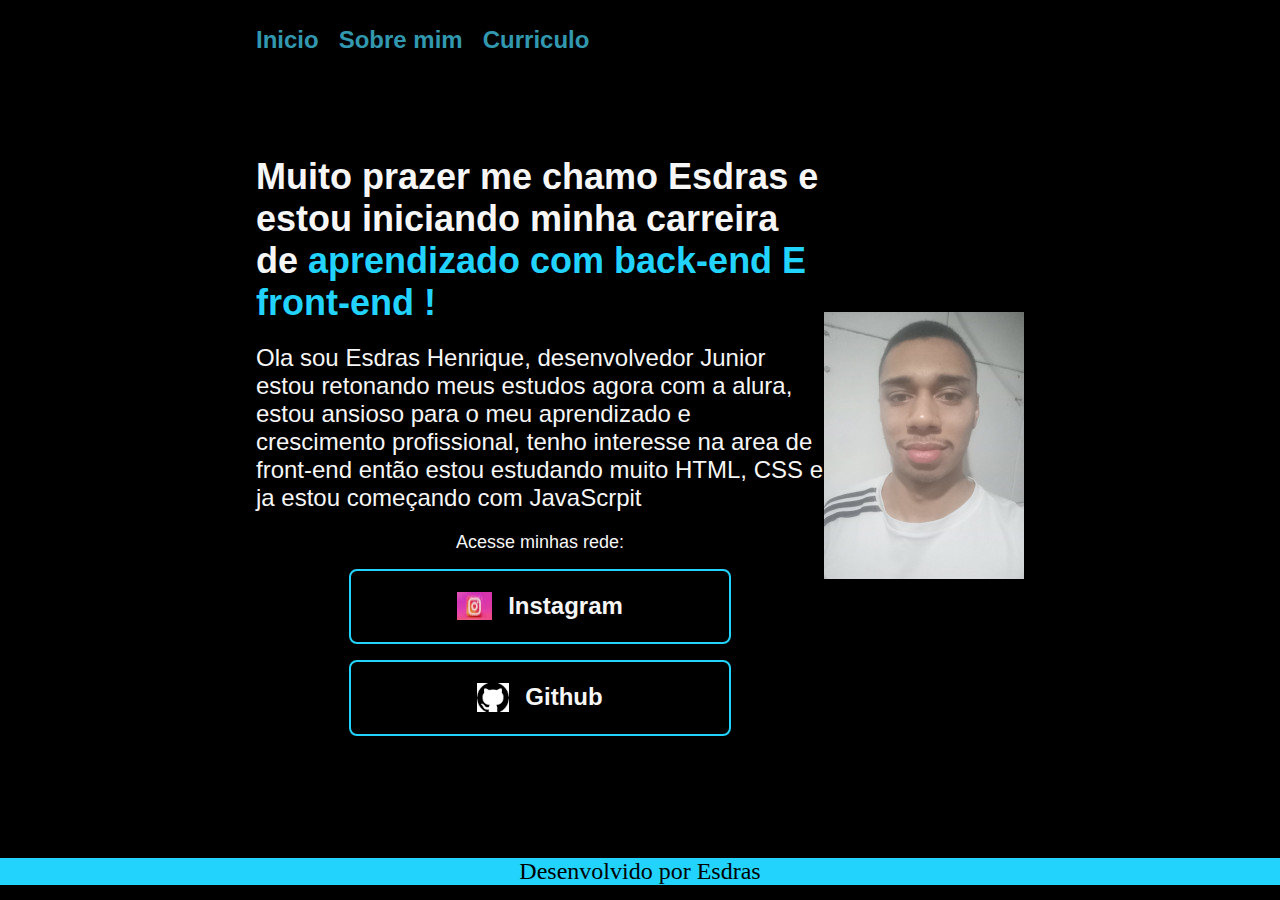
<file: index.html>
<!DOCTYPE html>
<html lang="pt-br">

<head>
    <meta charset="UTF-8">
    <meta http-equiv="X-UA-Compatible" content="IE=edge">
    <meta name="viewport" content="width=device-width, initial-scale=1.0">
    <title>Portifolio</title>
    <link rel="stylesheet" href="./styles/style.css">
</head>

<body>
    <header class="cabecalho">
        <nav class="cabecalho__menu">
            <a class="cabecalho__menu__links" href="index.html"> Inicio </a>
            <a class="cabecalho__menu__links" href="about.html"> Sobre mim </a>
            <a class="cabecalho__menu__links" href="Curriculo.html"> Curriculo </a>
        </nav>
    </header>
    <main class="apresentacao">
        <section class="apresentacao__conteudo">
        <h1 class="apresentacao__conteudo__titulo">Muito prazer me chamo Esdras e estou iniciando minha carreira de <strong 
        class="titulo-destaque">aprendizado com back-end E front-end !
        </strong></h1>
        <p class="apresentacao__conteudo__texto">Ola sou Esdras Henrique, desenvolvedor Junior estou retonando meus estudos agora com a alura, estou ansioso para o meu aprendizado e crescimento profissional, tenho interesse na area de front-end então estou estudando muito HTML, CSS e ja estou começando com JavaScrpit

            
        </p>

        <div class="apresentacao__links">

            <h2 class="apresentacao__texto">Acesse minhas rede:</h2>
        
            <a class="apresentacao__links__link" href="https://www.instagram.com/esdras_henrique_41/">
                <img src="./Imagens/Instagram.jpg" >
                Instagram
                
            </a>

            <a class= "apresentacao__links__link" href="https://github.com/Hirou41">
                <img src="./Imagens/Github1.png">
                Github
            </a>

        </div>
        </section>
        <img src="./Imagens/Foto rosto redefinida 150.jpg" alt="Foto do Esdras">
    </main>
    <footer class="rodape">
        <p>Desenvolvido por Esdras</p>
    </footer>
</body>

</html>
</file>
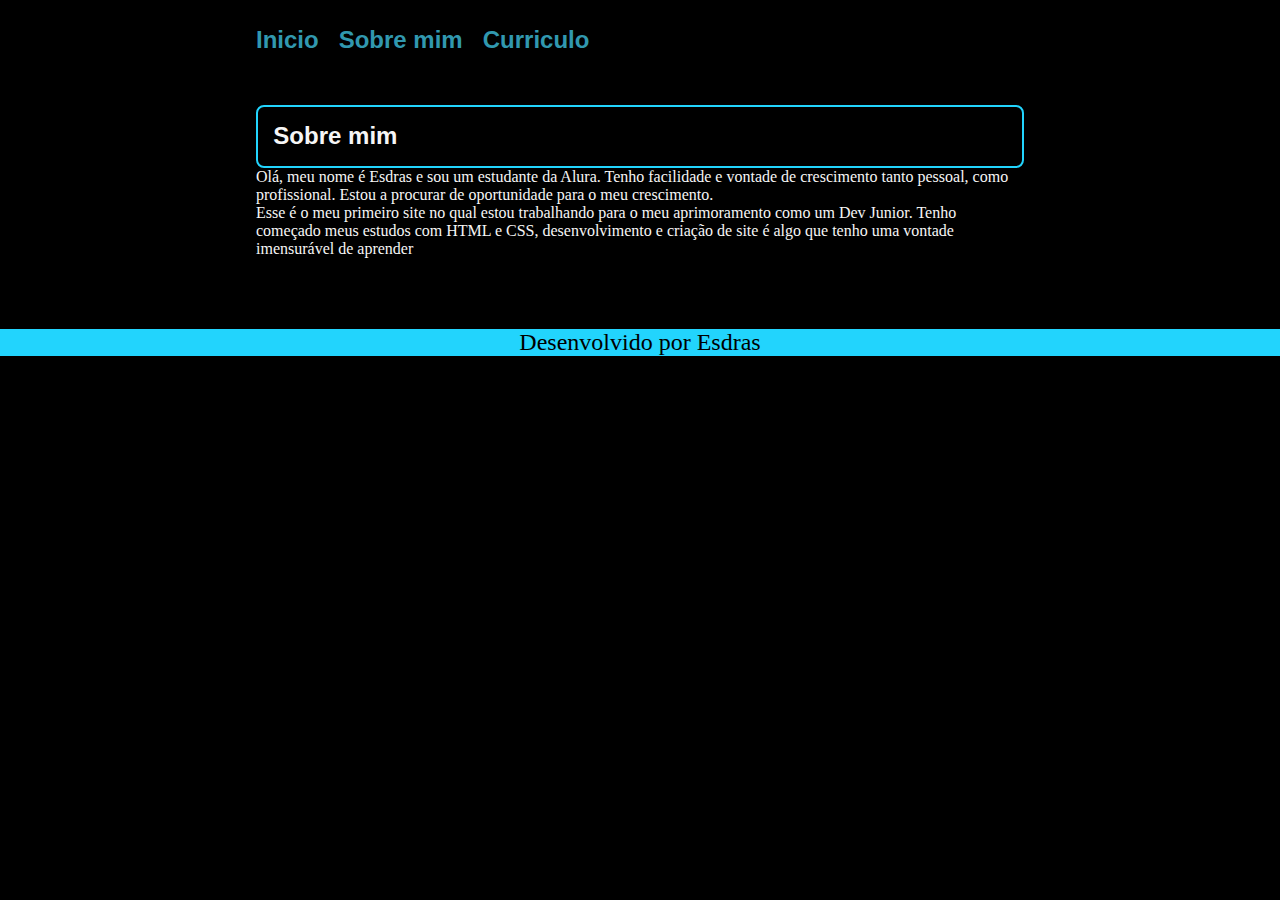
<file: about.html>
<!DOCTYPE html>
<html lang="pt-br">
<head>
    <meta charset="UTF-8">
    <meta name="viewport" content="width=device-width, initial-scale=1.0">
    <title>Sobre mim</title>
    <link rel="stylesheet" href="./styles/style.css">
    <link rel="stylesheet" href="./styles/sobremim.css">
</head>
<body>
    <header class="cabecalho">
        <nav class="cabecalho__menu">
            <a class="cabecalho__menu__links" href="index.html"> Inicio </a>
            <a class="cabecalho__menu__links" href="about.html"> Sobre mim </a>
            <a class="cabecalho__menu__links" href="Curriculo.html"> Curriculo </a>
        </nav>
    </header>

    <main class="Sobre__mim">
        <section >   
            <h1 class="Sobre__mim__titulo">Sobre mim</h1>
            <p>Olá, meu nome é Esdras e sou um estudante da Alura. Tenho facilidade e vontade de crescimento tanto pessoal, como profissional. Estou a procurar de oportunidade para o meu crescimento.</p>
            <p>Esse é o meu primeiro site no qual estou trabalhando para o meu aprimoramento como um Dev Junior. Tenho começado meus estudos com HTML e CSS, desenvolvimento e criação de site é algo que tenho uma vontade imensurável de aprender </p>

        </section>
    </main>

    <footer class="rodape">
        <p>Desenvolvido por Esdras</p>
    </footer>
</body>
</html>
</file>
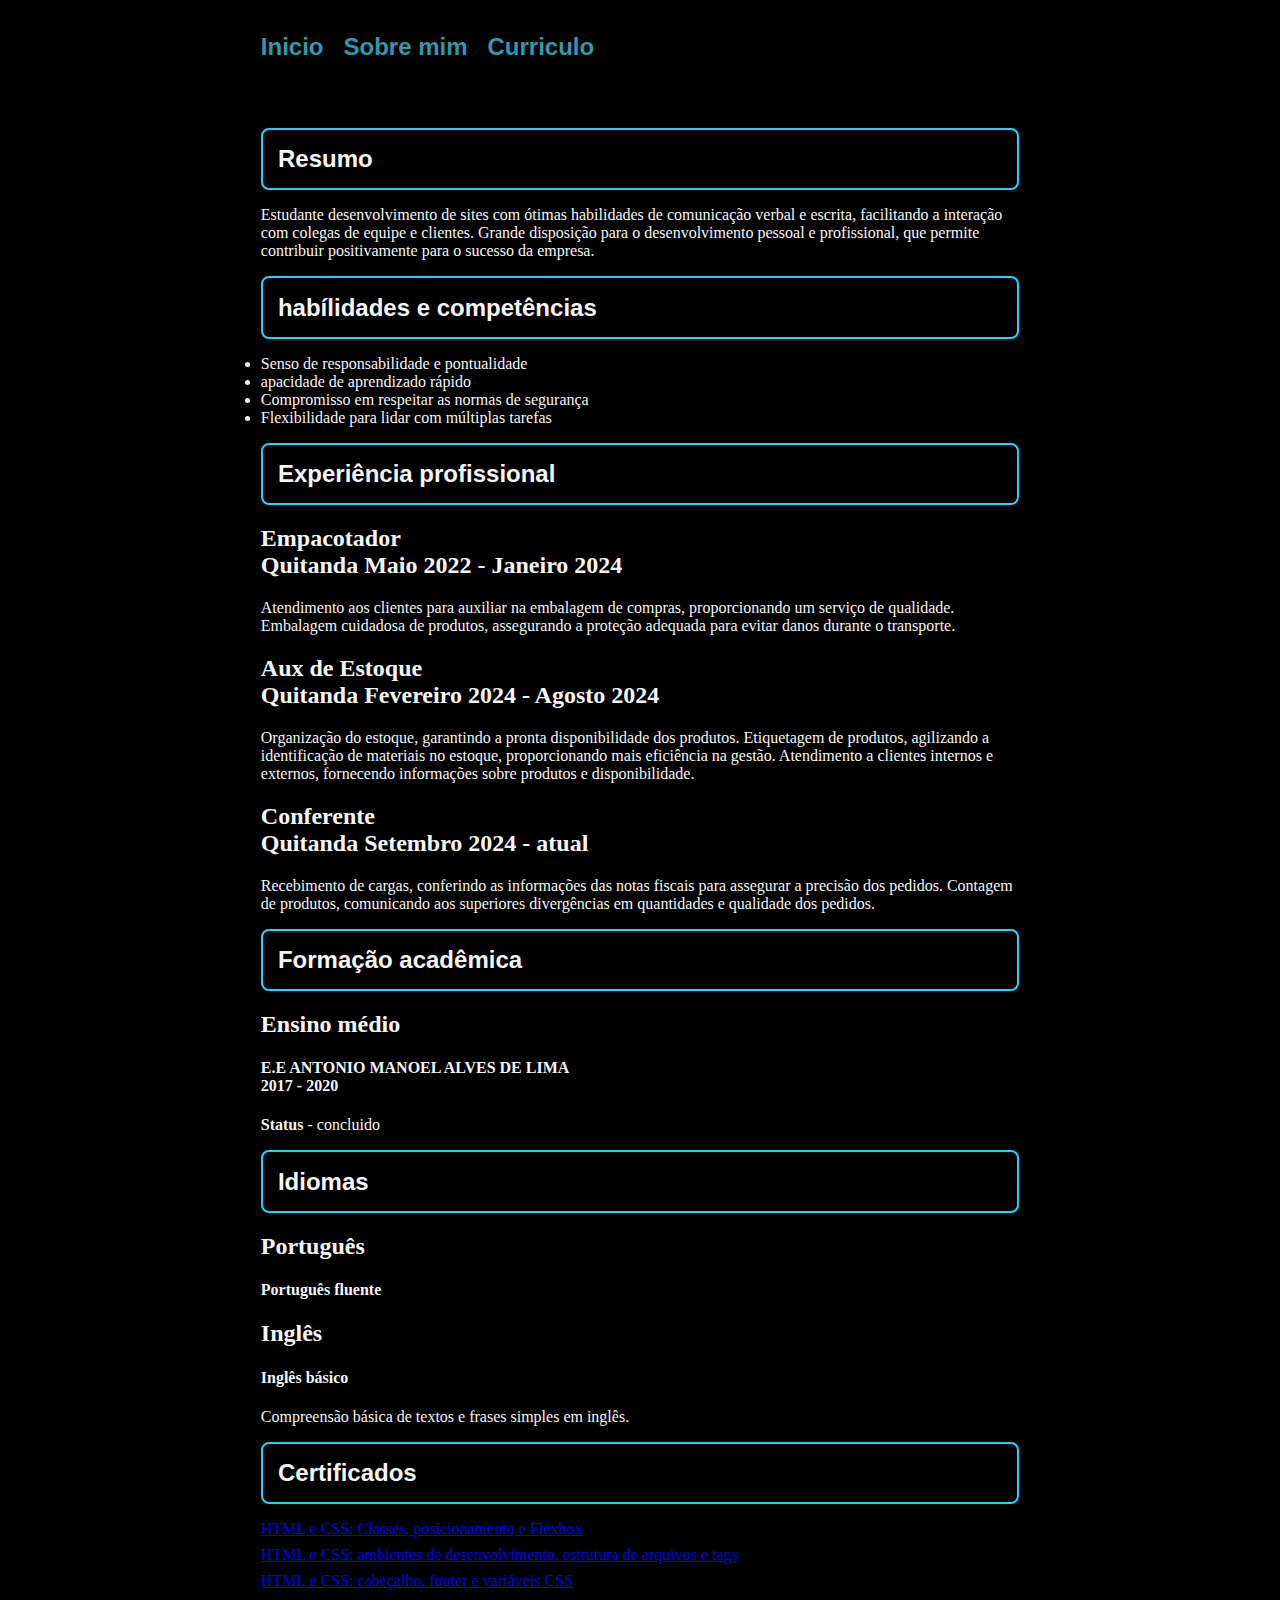
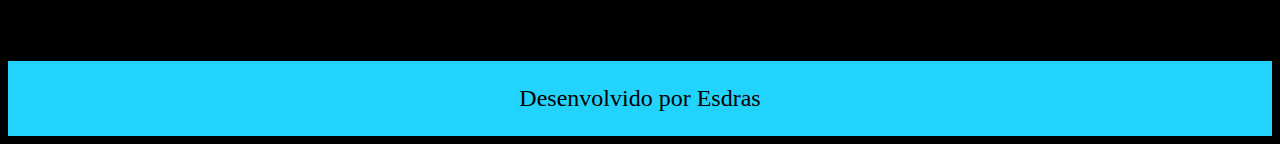
<file: Curriculo.html>
<!DOCTYPE html>
<html lang="pt-br">
<head>
    <meta charset="UTF-8">
    <meta name="viewport" content="width=device-width, initial-scale=1.0">
    <title>Curriculo</title>
    
    <link rel="stylesheet" href="./styles/curriculo.css">
</head>
<body>
    <header class="cabecalho">
        <nav class="cabecalho__menu">
            <a class="cabecalho__menu__links" href="index.html"> Inicio</a>
            <a class="cabecalho__menu__links" href="about.html"> Sobre mim</a>
            <a class="cabecalho__menu__links" href="Curriculo.html"> Curriculo</a>
        </nav>
    </header>

    <main class="descricao">
        <h1 class="descricao__Titulo">Resumo</h1>
            <p>Estudante desenvolvimento de sites com ótimas habilidades de comunicação verbal e escrita, facilitando a interação com colegas de equipe e clientes. Grande disposição para o desenvolvimento pessoal e profissional, que permite contribuir positivamente para o sucesso da empresa.</p>

        <h1 class="descricao__Titulo">habílidades e competências</h1>
                <li>Senso de responsabilidade e pontualidade</li>
                <li>apacidade de aprendizado rápido</li>
                <li>Compromisso em respeitar as normas de segurança</li>
                <li>Flexibilidade para lidar com múltiplas tarefas</li>

        <h1 class="descricao__Titulo">Experiência profissional</h1>
            <h2 class="descricao__Titulo__Sub">Empacotador <br class="descricao__Titulo__Sub__sub">Quitanda Maio 2022 - Janeiro 2024</h2>
                
                    <p>Atendimento aos clientes para auxiliar na embalagem de compras, proporcionando um serviço de qualidade.
                    Embalagem cuidadosa de produtos, assegurando a proteção adequada para evitar danos durante o transporte.</p>

            <h2 class="descricao__Titulo__Sub">Aux de Estoque <br class="descricao__Titulo__Sub__sub">Quitanda  Fevereiro 2024 - Agosto 2024 </h2>
                
                    <p>Organização do estoque, garantindo a pronta disponibilidade dos produtos.
                        Etiquetagem de produtos, agilizando a identificação de materiais no estoque, proporcionando mais eficiência na gestão.
                        Atendimento a clientes internos e externos, fornecendo informações sobre produtos e disponibilidade.</p>

            <h2 class="descricao__Titulo__Sub">Conferente <br class="descricao__Titulo__Sub__sub">Quitanda Setembro 2024 - atual</h2>
                
                    <p>Recebimento de cargas, conferindo as informações das notas fiscais para assegurar a precisão dos pedidos.
                        Contagem de produtos, comunicando aos superiores divergências em quantidades e qualidade dos pedidos.</p>

        <h1 class="descricao__Titulo">Formação acadêmica</h1>
            <h2 class="descricao__Titulo__Sub">Ensino médio</h2>
                <h4>E.E ANTONIO MANOEL ALVES DE LIMA <br> 2017 - 2020</h4>
                <p> <strong>Status</strong> - concluido</p>
                    
        <h1 class="descricao__Titulo">Idiomas</h1>

            <h2 class="descricao__Titulo__Sub">Português</h2>
                <h4>Português fluente</h4>
            <h2 class="descricao__Titulo__Sub">Inglês</h2>
                <h4>Inglês básico</h4>
                    <p>Compreensão básica de textos e frases simples em inglês.</p>


        <h1 class="descricao__Titulo">Certificados</h1>
    <div class="apresentacao__links__link">
            <a href="https://cursos.alura.com.br/certificate/bae59f99-02c0-40a5-9670-ca7348bb88e2"> HTML e CSS: Classes, posicionamento e Flexbox</a>
            
            <a href="https://cursos.alura.com.br/certificate/bab40e04-3aaf-4195-8dc4-a19fa105cb2e"> HTML e CSS: ambientes de desenvolvimento, estrutura de arquivos e tags</a>

            <a href="https://cursos.alura.com.br/certificate/2de00b34-a6ac-4dac-b784-6f833c4d691a"> HTML e CSS: cabeçalho, footer e variáveis CSS </a>
    </div>
    </main>

    <footer class="rodape">
        <p>Desenvolvido por Esdras</p>
    </footer>
</body>
</html>
</file>
<file: styles/style.css>
* {
    margin: 0%;
    padding: 0%;
}
body{
    /* height: 100vh; */
    box-sizing: border-box;
    background-color: #000000;
    color: #F6F6F6;
}

.cabecalho {
    padding: 2% 0% 0% 20%;
}

.cabecalho__menu {
    display: flex;
    gap: 20px;
}

.cabecalho__menu__links {
    font-family: 'montserrat', sans-serif;
    font-size: 24px;
    font-weight: 600;
    color: #3198af;
    text-decoration: none;
}

.titulo-destaque{
    color: #22D4FD;
}

.apresentacao{
    padding: 8% 20%;
    display: flex;
    align-items: center;
    justify-content: space-between;
}
.apresentacao__conteudo{
    width: 615px;
    display: flex;
    flex-direction: column;
    gap: 20px;
}

.apresentacao__conteudo__titulo{
    font-size: 36px;
    font-family: 'Krona One', sans-serif;
}

.apresentacao__conteudo__texto{
    font-size: 24px;
    font-family: 'Montserrat', sans-serif;
}

.apresentacao__links {
    display: flex;
    justify-content: space-between;
    gap: 16px;
    align-items: center;
    flex-direction: column;
    
}

.apresentacao__texto {
    
    font-size: 18px;
    font-family: 'Montserrat', sans-serif;
    border-radius: 16px;
    font-weight: 400;
}

.apresentacao__links__link {
    
    
    display: flex;
    justify-content: center;
    gap: 16px;
    border: 2px solid #22D4FD;
    width: 378px;
    text-align: center;
    border-radius: 8px;
    font-size: 24px;
    font-weight: 600;
    padding: 21.5px 0;
    text-decoration: none;
    color: #F6F6F6;
    font-family: 'Montserrat', sans-serif;
}

.apresentacao__links__link:hover {

    background-color: #272727;
    padding: 3%
}

.rodape {

    color: #000000;
    background-color: #22D4FD;
    display: flex;
    justify-content: center;
    align-items: center;
    margin-top: 20px;
    font-size: 24px;

}
.img{
    width: 50%;
    height: 50%;
    border-radius: 50%;
}
</file>
<file: styles/sobremim.css>
body {
    box-sizing: border-box;
    background-color: #000000;
    color: #F6F6F6;
}

.cabecalho {
    padding: 2% 0% 0% 20%;
}

.cabecalho__menu {
    display: flex;
    gap: 20px;
}

.cabecalho__menu__links {
    font-family: 'montserrat', sans-serif;
    font-size: 24px;
    font-weight: 600;
    color: #3198af;
    text-decoration: none;
}

.Sobre__mim {
    padding: 4% 20%;

}

.Sobre__mim__titulo {
    padding: 2%;
    font-size: 24px;
    border: 2px solid #22D4FD;
    border-radius: 8px;
    font-family: 'montserrat', sans-serif;
}
</file>
<file: styles/curriculo.css>
body {
    box-sizing: border-box;
    background-color: #000000;
    color: #F6F6F6;
}

.cabecalho {
    padding: 2% 0% 0% 20%;
}

.cabecalho__menu {
    display: flex;
    gap: 20px;
}

.cabecalho__menu__links {
    font-family: 'montserrat', sans-serif;
    font-size: 24px;
    font-weight: 600;
    color: #3198af;
    text-decoration: none;
}

.descricao {
    padding: 4% 20%;
}

.descricao__Titulo {
    padding: 2%;
    font-size: 24px;
    border: 2px solid #22D4FD;
    border-radius: 8px;
    font-family: 'montserrat', sans-serif;
}

.descricao__Titulo__Sub__sub {
    padding: 2%;
    font-size: 15px;

}

.apresentacao__links__link {
    display: flex;
    flex-direction: column;
    gap: 8px;

}


.rodape {   

    color: #000000;
    background-color: #22D4FD;
    display: flex;
    justify-content: center;
    align-items: center;
    margin-top: 20px;
    font-size: 24px;

}
</file>
